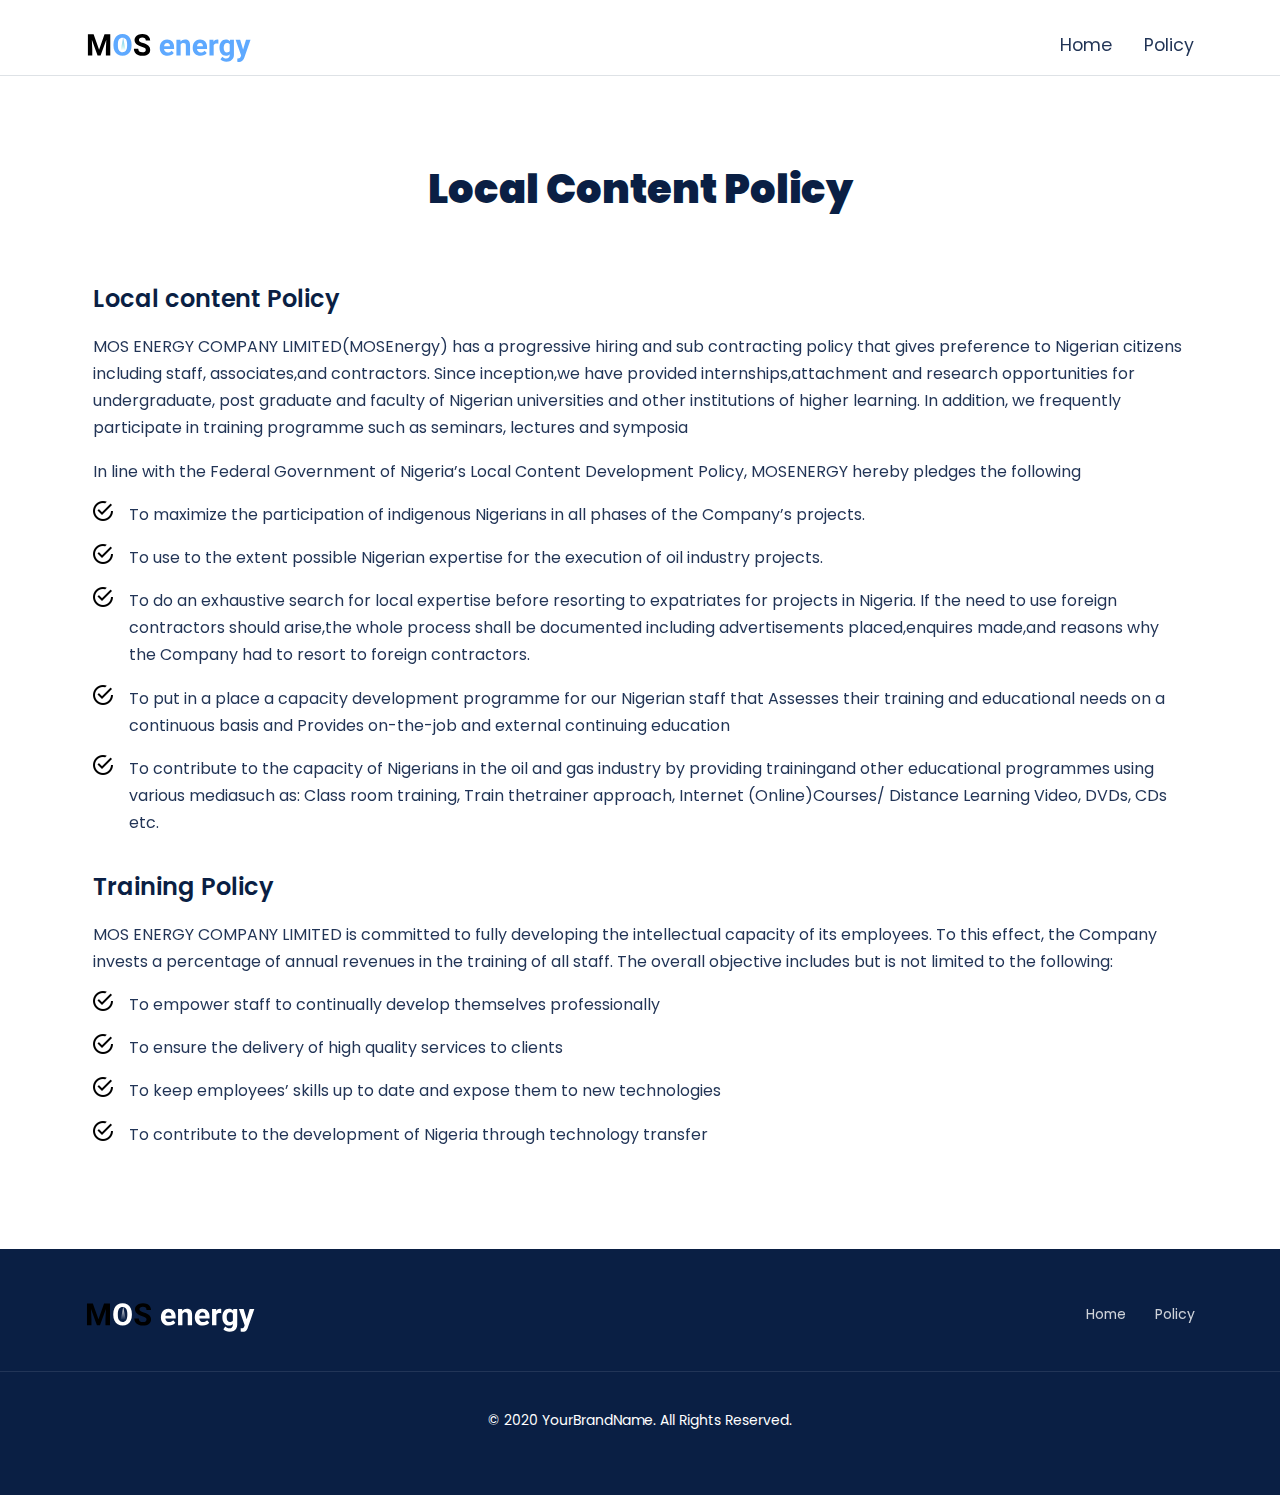
<file: policy.html>
<!doctype html>
<html lang="en">

<head>
  <!-- Required meta tags -->
  <meta charset="utf-8">
  <meta name="viewport" content="width=device-width, initial-scale=1, shrink-to-fit=no">

  <link rel="stylesheet" href="https://cdnjs.cloudflare.com/ajax/libs/animate.css/3.7.2/animate.min.css">
  <!-- font awesome 5 free -->
  <link rel="stylesheet" href="https://cdnjs.cloudflare.com/ajax/libs/font-awesome/5.13.0/css/all.min.css">
  <!-- Bootstrap CSS -->
  <link rel="stylesheet" href="https://stackpath.bootstrapcdn.com/bootstrap/4.4.1/css/bootstrap.min.css">

  <!-- Poppins font from Google -->
  <link href="https://fonts.googleapis.com/css2?family=Poppins:wght@300;400;600;700&display=swap" rel="stylesheet">

  <link rel="stylesheet" href="assets/app.css">

  <title>Frontendor | Component</title>
</head>

<body>
  <header class="hero container-fluid border-bottom">
    <nav class="hero-nav container px-4 px-lg-0 mx-auto">
      <ul class="nav w-100 list-unstyled align-items-center p-0">
        <li class="hero-nav__item">
          <img class="hero-nav__logo" src="assets/imgs/logoo.svg">
        </li>
        <li id="hero-menu" class="flex-grow-1 hero__nav-list hero__nav-list--mobile-menu ft-menu">
          <ul class="hero__menu-content nav flex-column flex-lg-row ft-menu__slider animated list-unstyled p-2 p-lg-0">
            <li class="flex-grow-1">
              <ul class="nav nav--lg-side list-unstyled align-items-center p-0">
                <li class="hero-nav__item">
                  <a href="policy.html" class="hero-nav__link">Policy</a>
                </li>
                <li class="hero-nav__item">
                  <a href="index.html" class="hero-nav__link">Home</a>
                </li>
              </ul>
            </li>
          </ul>
          <button onclick="document.querySelector('#hero-menu').classList.toggle('ft-menu--js-show')"
            class="ft-menu__close-btn animated">
            <svg class="bi bi-x" width="1em" height="1em" viewBox="0 0 16 16" fill="currentColor"
              xmlns="http://www.w3.org/2000/svg">
              <path fill-rule="evenodd" d="M11.854 4.146a.5.5 0 010 .708l-7 7a.5.5 0 01-.708-.708l7-7a.5.5 0 01.708 0z"
                clip-rule="evenodd" />
              <path fill-rule="evenodd" d="M4.146 4.146a.5.5 0 000 .708l7 7a.5.5 0 00.708-.708l-7-7a.5.5 0 00-.708 0z"
                clip-rule="evenodd" />
            </svg>
          </button>
        </li>
        <li class="d-lg-none flex-grow-1 d-flex flex-row-reverse hero-nav__item">
          <button onclick="document.querySelector('#hero-menu').classList.toggle('ft-menu--js-show')"
            class="text-center px-2">
            <i class="fas fa-bars"></i>
          </button>
        </li>
      </ul>
    </nav>
   
  </header>

  

  <div id="faq" class="block-39 space-between-blocks">
    <div class="container">
      <!-- HEADER -->
      <div class="col-lg-8 col-xl-7 mx-auto text-center mb-5">
        <h1 class="block__title">Local Content Policy</h1>
      </div>
      <div class="row px-2">
        <div class="col-lg-12">
          <div class="content-block">
            <h4 class="content-block__title">
              Local content Policy
            </h4>
            <p class="content-block__paragraph">
                MOS ENERGY COMPANY LIMITED(MOSEnergy) has a progressive hiring and sub contracting policy that gives preference to Nigerian citizens including staff, associates,and contractors. Since inception,we have provided internships,attachment and research opportunities for undergraduate, post graduate and faculty of Nigerian universities and other institutions of higher learning. In addition, we frequently participate in training programme such as seminars, lectures and symposia
            </p>
            <p class="content-block__paragraph">
                In line with the Federal Government of Nigeria’s Local Content Development Policy, MOSENERGY hereby pledges the following
            </p>

            <div class="d-flex justify-content-start mb-3">
                <img src="assets/imgs/tick.png" alt="tick" class="mr-3 tick-icon"  >
                <p class="content-block__paragraph mb-0">To maximize the participation of indigenous Nigerians in all phases of the Company’s projects.

                </p>
            </div>
            <div class="d-flex justify-content-start mb-3">
                <img src="assets/imgs/tick.png" alt="tick" class="mr-3 tick-icon"  >
                <p class="content-block__paragraph mb-0">To use to the extent possible Nigerian expertise for the execution of oil industry projects.

                </p>
            </div>

            <div class="d-flex justify-content-start mb-3">
                <img src="assets/imgs/tick.png" alt="tick" class="mr-3 tick-icon"  >
                <p class="content-block__paragraph mb-0">To do an exhaustive search for local expertise before resorting to expatriates for projects in Nigeria. If the need to use foreign contractors should arise,the whole process shall be documented including advertisements placed,enquires made,and reasons why the Company had to resort to foreign contractors.</p>
            </div>

            <div class="d-flex justify-content-start mb-3">
                <img src="assets/imgs/tick.png" alt="tick" class="mr-3 tick-icon"  >
                <p class="content-block__paragraph mb-0">To put in a place a capacity development programme for our Nigerian staff that Assesses their training and educational needs on a continuous basis and Provides on-the-job and external continuing education

                </p>
            </div>

            <div class="d-flex justify-content-start">
                <img src="assets/imgs/tick.png" alt="tick" class="mr-3 tick-icon"  >
                <p class="content-block__paragraph mb-0">
                    To contribute to the capacity of Nigerians in the oil and gas industry by providing trainingand other educational programmes using various mediasuch as:
                    Class room training, Train thetrainer approach, Internet (Online)Courses/ Distance Learning Video, DVDs, CDs etc.

                </p>
            </div>


          </div>
        </div>

        <div class="col-lg-12">
          <div class="content-block">
            <h4 class="content-block__title">
              Training Policy
            </h4>
            <p class="content-block__paragraph">
                MOS ENERGY COMPANY LIMITED is committed to fully developing the intellectual capacity of its employees. To this effect, the Company invests a percentage of annual revenues in the training of all staff. The overall objective includes but is not limited to the following:
            </p>

            <div class="d-flex justify-content-start mb-3">
                <img src="assets/imgs/tick.png" alt="tick" class="mr-3 tick-icon"  >
                <p class="content-block__paragraph mb-0">To empower staff to continually develop themselves professionally</p>
            </div>
            <div class="d-flex justify-content-start mb-3">
                <img src="assets/imgs/tick.png" alt="tick" class="mr-3 tick-icon"  >
                <p class="content-block__paragraph mb-0">To ensure the delivery of high quality services to clients</p>
            </div>

            <div class="d-flex justify-content-start mb-3">
                <img src="assets/imgs/tick.png" alt="tick" class="mr-3 tick-icon"  >
                <p class="content-block__paragraph mb-0">To keep employees’ skills up to date and expose them to new technologies</p>
            </div>

            <div class="d-flex justify-content-start">
                <img src="assets/imgs/tick.png" alt="tick" class="mr-3 tick-icon"  >
                <p class="content-block__paragraph mb-0">To contribute to the development of Nigeria through technology transfer</p>
            </div>





          </div>
        </div>

       

    
      </div>
    </div>
  </div>



 

  <div class="block-44 py-5">
    <div class="container">
      <div class="row px-0 mx-0 justify-content-center align-items-center">
        <div class="block-44__logo-container">
          <img class="block-44__logo" src="assets/imgs/logoo.svg">
        </div>
        <ul class="block-44__list list-unstyled justify-content-center mb-0">
          <li class="block-44__li-1">
            <a href="#" class="block-44__link">Home</a>
          </li>
          <li class="block-44__li-1">
            <a href="#" class="block-44__link">Policy</a>
          </li>
        </ul>
      </div>
    </div>
    <hr class="block-44__divider">
    <div class="container">
      <div class="row flex-column flex-md-row px-2 justify-content-center">
       
        <p class="block-41__copyrights">&copy; 2020 YourBrandName. All Rights Reserved.</p>
      </div>
    </div>
  </div>



  <script src="assets/app.js"></script>

  <!-- jQuery first, then Popper.js, then Bootstrap JS -->
  <script src="https://code.jquery.com/jquery-3.4.1.slim.min.js"
    integrity="sha384-J6qa4849blE2+poT4WnyKhv5vZF5SrPo0iEjwBvKU7imGFAV0wwj1yYfoRSJoZ+n"
    crossorigin="anonymous"></script>
  <script src="https://cdn.jsdelivr.net/npm/popper.js@1.16.0/dist/umd/popper.min.js"
    integrity="sha384-Q6E9RHvbIyZFJoft+2mJbHaEWldlvI9IOYy5n3zV9zzTtmI3UksdQRVvoxMfooAo"
    crossorigin="anonymous"></script>
  <script src="https://stackpath.bootstrapcdn.com/bootstrap/4.4.1/js/bootstrap.min.js"
    integrity="sha384-wfSDF2E50Y2D1uUdj0O3uMBJnjuUD4Ih7YwaYd1iqfktj0Uod8GCExl3Og8ifwB6"
    crossorigin="anonymous"></script>

</body>

</html>
</file>
<file: assets/app.css>
:root {
  
  /* #5ea9ff  #90cd4e */
  /* --primary: #e01705; */
  --primary: #5ea9ff;
  --secondary: #0a1f44;
  --primary-invert: #fff;
  --secondary-invert: #fff;

   /* DEFAULT COLOR OF ALERT TEXT */
   --alert-text-primary: #fff;
   
  /* DEFAULT COLOR OF TEXTS */
  --text-primary: #0a1f44;
  
  /* FOR BUTTONS & INPUTS */
  --elements-roundness: 10rem;

  --space-between-blocks: 5.3rem;
  /* for mobiles */
  --space-between-blocks-small-screens: 3rem;
}

body {
  font-family: 'Poppins', sans-serif;
  color: var(--alert-text-primary);
}

.space-between-blocks {
  padding-top: var(--space-between-blocks-small-screens);
  padding-bottom: var(--space-between-blocks-small-screens);
}

@media(min-width: 992px) {
  .space-between-blocks {
    padding-top: var(--space-between-blocks);
    padding-bottom: var(--space-between-blocks);
  }
}

/* ----------------- BUTTONS ------------------- */

button {
  color: inherit;
  padding: 0;
  background: none;
  border: none;
}

button:focus {
  outline: none;
  box-shadow: none;
}

.btn {
  font-size: .87rem;
  padding: .8rem 1.6rem;
  border-radius: var(--elements-roundness);
  transition: .2s all;
}

@media(min-width: 992px) {
  .btn {
    padding: .8rem 2rem;
  }
}

.btn,
.btn:hover,
.btn:focus {
  border: none;
  box-shadow: none;
  outline: none;
}

.btn:hover,
.btn:focus {
  transform: scale(1.05);
}

.btn-primary,
.btn-primary:hover,
.btn-primary:focus {
  background: var(--primary);
  color: var(--primary-invert);
}

.btn-secondary,
.btn-secondary:hover,
.btn-secondary:focus {
  background: var(--secondary);
  color: var(--secondary-invert);
}

.btn-sm {
  padding: .8rem;
}

/* ============================================== */

.offer-alert {
  position: fixed;
  top: 0;
  left: 0;
  right: 0;
  width: 100%;
  text-align: center;
  padding: 1rem 0;
  background-color: #0a1f44;
  font-size: .9rem;
  cursor: pointer;
  z-index: 1;
}

.offer-alert__container {
  display: flex;
  flex-direction: column;
  align-items: center;
  justify-content: center;
}

@media(min-width: 992px) {
  .offer-alert__container {
    display: block;
  }
}

.offer-alert__btn {
  color: var(--primary-invert);
  background-color: var(--primary);
  padding: .5rem .8rem;
  margin-top: .5rem;
  border-radius: 5px;
  transition: .2s all;
}

@media(min-width: 922px) {
  .offer-alert__btn {
    margin: 0 .5rem;
  }
}

.offer-alert__btn:hover,
.offer-alert__btn:focus {
  background-color: var(--primary);
  color: var(--primary-invert);
  text-decoration: none;
  transform: scale(1.1);
}

/* ============================================== */

.hero {
  --hero-nav-height: 60px;
  --block-background: white;
  --block-text-color: var(--text-primary);
  background: var(--block-background);
  color: var(--block-text-color);
  position: relative;
  display: flex;
  flex-direction: column;
  margin-top: 25px;
}

@media(min-width: 992px) {
  .hero {
    margin-top: 15px;
  }
}

.hero-nav {
  margin: 0 -1rem;
  width: 100%;
  height: var(--hero-nav-height);
  display: flex;
  align-items: center;
}

.hero-nav__item {
  text-align: center;
  font-size: 1.1rem;
}

@media(min-width: 992px) {
  .hero-nav__item {
    margin: 0 1rem;
  }
}

@media(min-width: 992px) {
  .nav--lg-side {
    flex-direction: row-reverse;
  }
}

.hero-nav__logo {
  height: 35px;
}

.hero-nav__link {
  color: inherit;
  opacity: .9;
}

.hero-nav__link:hover,
.hero-nav__link:focus {
  color: var(--primary);
  text-decoration: none;
  opacity: 1;
}

.hero__row {
  height: 100%;
}

.hero_empty-column {
  height: 100%;
}

.hero__image-column {
  height: 100%;
  background-position: center;
  background-size: cover;
}

.hero__content {
  text-align: initial;
  padding-top: 2rem;
  padding-bottom: 3rem;
}

@media(min-width:992px) {
  .hero__content {
    padding-top: 4rem;
    padding-bottom: 5rem;
  }
}

.hero__title {
  font-size: 1.8rem;
  font-weight: 900;
}

.hero__paragraph {
  font-size: .9rem;
  font-weight: 400;
  line-height: 1.7;
  opacity: .9;
}

@media (min-width: 576px) {
  .hero__title {
    font-size: 2.5rem;
    line-height: 1.17;
  }
  
  .hero__paragraph {
    width: 80%;
  }
}

@media (min-width: 768px) {
  .hero__title {
    font-size: 3rem;
  }
}

@media(min-width: 992px) {
  .hero__title {
    width: 95%;
    font-size: 3rem;
    line-height: 1.17;
  }

  .hero__paragraph {
    font-size: 1rem;
    width: 70%;
  }
}

@media(min-width: 1200px) {
  .hero__title {
    font-size: 3.5rem;
    line-height: 1.17;
  }
}

.cta-p {
  text-align: center;
  font-size: .75rem;
  opacity: .9;
}

@media(min-width: 992px) {
  .cta-p {
    text-align: initial;
  }
}

.hero__btns-container {
  display: inline-flex;
  flex-direction: column;
  align-items: center;
  width: 150px;
  margin: auto;
}

.hero__btn {
  display: inline-block;
  width: 100%;
}

@media(min-width: 992px) {
  .hero__btns-container {
    width: auto;
    flex-direction: row;
  }

  .hero__btn {
    width: auto;
  }
}

.highlight {
  color: var(--primary);
}

/* ----------------------------- */

.ft-menu {
  position: fixed;
  left: 0;
  right: 0;
  top: 0;
  bottom: 0;
  z-index: 2000;
  -webkit-animation-name: fadeOut;
  animation-name: fadeOut;
  -webkit-animation-duration: .5s;
  animation-duration: .5s;
  -webkit-animation-fill-mode: both;
  animation-fill-mode: both;
}

@media (print),
(prefers-reduced-motion: reduce) {
  .ft-menu {
    -webkit-animation-duration: 1ms !important;
    animation-duration: 1ms !important;
    -webkit-transition-duration: 1ms !important;
    transition-duration: 1ms !important;
    -webkit-animation-iteration-count: 1 !important;
    animation-iteration-count: 1 !important;
  }
}

.ft-menu .hero-nav__item {
  width: 100%;
  margin-top: .75rem;
  margin-bottom: .75rem;
}

@media(min-width: 992px) {
  .ft-menu .hero-nav__item {
    width: auto;
    margin-top: 0;
    margin-bottom: 0;
  }
}

.ft-menu--js-show {
  -webkit-animation-name: fadeIn;
  animation-name: fadeIn;
  -webkit-animation-duration: .5s;
  animation-duration: .5s;
}

.ft-menu::before {
  content: '';
  display: block;
  position: absolute;
  left: 0;
  right: 0;
  bottom: 0;
  top: 0;
  background: var(--primary);
  opacity: .9;
  z-index: -1;
}

@media(min-width: 992px) {
  .ft-menu {
    -webkit-animation-name: none;
    animation-name: none;
    position: static;
    z-index: auto;
  }

  .ft-menu::before {
    content: none;
  }
}

.ft-menu__slider {
  width: 80%;
  height: 100%;
  background: var(--block-background);
  overflow: hidden;
  transform: translateX(-100%);
  transition: .5s transform;
}

@media(min-width: 992px) {
  .ft-menu__slider {
    width: auto;
    height: auto;
    background: none;
    transform: none;
    display: flex;
    align-items: center;
  }
}

.ft-menu--js-show .ft-menu__slider {
  transform: translateX(0%);
}

.ft-menu__close-btn {
  color: var(--primary-invert);
  position: absolute;
  right: 0;
  top: 0;
  font-size: 2rem;
  margin: 1rem;
  transform: translateX(100%);
  transition: .5s transform;
}

@media(min-width: 992px) {
  .ft-menu__close-btn {
    display: none;
  }
}

.ft-menu--js-show .ft-menu__close-btn {
  transform: translateX(0%);
}

.ft-menu__close-btn:hover,
.ft-menu__close-btn:focus {
  color: var(--primary-invert);
}

.pattern {
  position: absolute;
  height: 47%;
  width: 17%;
  opacity: .5;
}

.pattern--primary {
  color: var(--primary);
}

.pattern--left-bottom {
  bottom: 0;
  left: 0;
}

.pattern--right {
  top: 0;
  right: 0;
  bottom: 0;
  margin: auto;
}

/* ------------------------------- */

/* Fade in */

@-webkit-keyframes fadeIn {
  from {
    visibility: hidden;
    opacity: 0;
  }

  to {
    visibility: visible;
    opacity: 1;
  }
}

@keyframes fadeIn {
  from {
    visibility: hidden;
    opacity: 0;
  }

  to {
    visibility: visible;
    opacity: 1;
  }
}

/* Fade out */

@-webkit-keyframes fadeOut {
  from {
    visibility: visible;
    opacity: 1;
  }

  to {
    visibility: hidden;
    opacity: 0;
  }
}

@keyframes fadeOut {
  from {
    visibility: visible;
    opacity: 1;
  }

  to {
    visibility: hidden;
    opacity: 0;
  }
}

.hero__img-container {
  border-radius: .5rem;
  overflow: hidden;
}

/* ===================================== */

.block-5 {
  --block-background: #f8f8f8;
  --block-text-color: var(--text-primary);
  background: var(--block-background);
  color: var(--block-text-color);
}

.block__header {
  margin-bottom: 4rem;
}

.block__pre-title {
  color: var(--primary);
  font-size: 1rem;
  font-weight: 600;
}

.block__title {
  font-size: 2rem;
  font-weight: 900;
  line-height: 1.4;
}

@media(min-width: 992px) {
  .block__title {
    font-size: 2.5rem;
  }
}

.block__paragraph {
  font-size: 1.1rem;
  line-height: 1.5;
  opacity: .9;
}

.card-2 {
  margin-bottom: 2.1rem;
}

.card-2:last-child {
  margin-bottom: 0;
}

.card-2__symbol {
  display: flex;
  align-items: center;
  justify-content: center;
  font-size: 1.5rem;
  height: 3.25rem;
  width: 3.25rem;
  border: 1px solid var(--primary);
  border-radius: var(--elements-roundness);
  background: white;
  color: var(--primary);
}

@media(min-width: 992px) {
  .card-2__symbol {
    height: 3.8rem;
    width: 3.8rem;
  }
}

.card-2__title {
  font-size: 1.3rem;
  font-weight: 600;
  line-height: 1.46;
}

.card-2__paragraph {
  font-size: .9rem;
  line-height: 1.5;
  opacity: .8;
  margin: 0;
}

/* ========================================================= */

.block-11 {
  --block-background: white;
  --block-text-color: var(--text-primary);
  background: var(--block-background);
  color: var(--block-text-color);
}

.block__header {
  margin-bottom: 4rem;
}

.block__pre-title {
  color: var(--primary);
  font-size: 1rem;
  font-weight: 600;
}

.block__title {
  font-size: 2rem;
  font-weight: 900;
  line-height: 1.4;
}

@media(min-width: 992px) {
  .block__title {
    font-size: 2.5rem;
  }
}

.block__paragraph {
  font-size: 1.1rem;
  line-height: 1.5;
  opacity: .9;
}

.card-1 {
  height: 100%;
  padding: 2rem 1rem;
  border-radius: 5px;
  border: 1px solid rgba(0,0,0,0.1);
  transition: .1s all;
}

.card-1:hover,
.card-1:focus {
  color: white;
  background: var(--primary);
  border-color: var(--primary);
}

.card-1__symbol {
  display: flex;
  align-items: center;
  justify-content: center;
  font-size: 1.5rem;
  height: 3.25rem;
  width: 3.25rem;
  border: 1px solid var(--primary);
  border-radius: var(--elements-roundness);
  background: white;
  color: var(--primary);
}

@media(min-width: 992px) {
  .card-1__symbol {
    height: 4.25rem;
    width: 4.25rem;
  }
}

.card-1__title {
  font-size: 1.3rem;
  font-weight: 600;
  line-height: 1.5;
}

.card-1__paragraph {
  font-size: .9rem;
  line-height: 1.5;
  opacity: .8;
}

/* UTILITIES */
.mb-2-1rem {
  margin-bottom: 2.1rem;
}

/* ======================================= */

.block-20 {
  /* --block-background: #f8f8f8; */
  --block-background: #fff;
  --block-text-color: var(--text-primary);
  background: var(--block-background);
  color: var(--block-text-color);
}

.block__header {
  margin-bottom: 4rem;
}

.block__pre-title {
  color: var(--primary);
  font-size: 1rem;
  font-weight: 600;
}

.block__title {
  font-size: 2rem;
  font-weight: 900;
  line-height: 1.4;
}

@media(min-width: 992px) {
  .block__title {
    font-size: 2.5rem;
  }
}

.block__paragraph {
  font-size: 1.1rem;
  line-height: 1.5;
  opacity: .9;
}

.testimonial-card-1 {
  padding: 1.5rem;
  padding-top: 10rem;
  margin-top: 58px;
  margin-bottom: 25px;
  background: white;
  border: 1px solid #dee2e6;
  border-radius: 5px;
  position: relative;
  z-index: 0;
}

.testimonial-card-1__paragraph {
  font-size: .87rem;
  opacity: .9;
  line-height: 1.7;
}

.testimonial-card-1__quote-symbol {
  display: flex;
  align-items: center;
  justify-content: center;
  width: 50px;
  height: 50px;
  background: var(--primary);
  color: var(--primary-invert);
  font-size: 1.3rem;
  border: 2px solid white;
  border-radius: 10rem;
  position: absolute;
  bottom: -25px;
  left: 0;
  right: 0;
  margin: auto;
}

.block-20__person {
  text-align: center;
  position: absolute;
  top: -58px;
  left: 0;
  right: 0;
  margin: auto;
}

.block-20__person-avatar {
  padding: 6px;
  width: 116px;
  height: 116px;
  background: white;
  border-radius: 10rem;
  border: solid 2px #eff0f9;
}

.block-20__person-rating {
  font-size: .75rem;
  color: #ffe200;
}

.block-20__person-name {
  font-size: .87rem;
  font-weight: 600;
}

.block-20__person-info {
  font-size: .8rem;
  font-weight: 600;
  opacity: .6;
}

/* ========================================= */

.block-17 {
  --block-background: white;
  --block-text-color: var(--text-primary);
  background: var(--block-background);
  color: var(--block-text-color);
  padding-top: 5.8rem;
  padding-bottom: 5.8rem;
}

.block-17__header {
  padding-bottom: 3.6rem;
}

.block__title {
  font-size: 2rem;
  font-weight: 900;
  line-height: 1.4;
}

@media(min-width: 992px) {
  .block__title {
    font-size: 2.5rem;
  }
}

.block__paragraph {
  font-size: 1.1rem;
  line-height: 1.5;
  opacity: .9;
}

@media(min-width: 768px) {
  .block-17__paragraph {
    width: 80%;
  }
}

@media(min-width: 992px) {
  .block-17__paragraph {
    width: 50%;
  }
}

.plan-switch {
  font-size: 1.2rem;
  margin-top: 3.6rem;
}

.plan-switch__type {
  font-size: .87rem;
  font-weight: 600;
  opacity: .9;
}

.plan-switch__type--selected {
  color: var(--primary);
  opacity: 1;
}

.testimonial-card-3 {
  background: var(--primary);
  color: var(--primary-invert);
  padding: 3.1rem 2.1rem;
  position: relative;
  z-index: 1;
}

.testimonial-card-3__paragraph {
  font-size: .87rem;
  opacity: .9;
  line-height: 1.7;
}

.testimonial-card-3__quote-symbol {
  display: flex;
  align-items: center;
  justify-content: center;
  width: 50px;
  height: 50px;
  background: var(--primary);
  color: var(--primary-invert);
  font-size: 1.3rem;
  border: 2px solid white;
  border-radius: 10rem;
  position: absolute;
  bottom: -25px;
  left: 0;
  right: 0;
  margin: auto;
}

.person__avatar {
  padding: 3px;
  width: 68px;
  height: 68px;
  background: white;
  border-radius: 10rem;
}

.person__rating {
  font-size: .75rem;
  color: #ffe200;
}

.person__name {
  font-size: .87rem;
  font-weight: 600;
}

.person__info {
  font-size: .8rem;
  font-weight: 600;
  opacity: .8;
}

.plan-card {
  padding: 3.5rem 2rem;
  border: 2px solid var(--primary);
  background: white;
  display: flex;
  flex-direction: column;
  height: 100%;
}

.discount {
  transform: scale(1.2);
}

.discount__old-price {
  font-size: 1.9rem;
  text-decoration: line-through;
  opacity: .7;
}

.discount__percentage {
  font-size: .87rem;
  color: var(--primary-invert);
  background: var(--primary);
  padding: .3rem .9rem;
  border-radius: 10rem;
}

.plan-card--recommended {
  background: var(--primary);
  color: var(--primary-invert);
  padding-top: 5rem;
  position: relative;
  z-index: 1;
}

.plan-card--recommended .btn-primary {
  background: var(--primary-invert);
  color: var(--primary);
}

.plan-card--recommended .plan-features__icon {
  background-color: rgba(255, 255, 255, 0.3) !important;
  color:white !important;
}

@media(min-width: 992px) {
  .plan-card--recommended {
    height: calc(100% + 50px);
    width: calc(100% + 25px);
    margin-left: -12.5px;
    margin-top: -25px;
    padding-bottom: calc(3.5rem + 25px);
  }
}

.plan-card__tag {
  font-size: .75rem;
  padding: .6rem .8rem;
  border-bottom-left-radius: .8rem;
  border-bottom-right-radius: .8rem;
  position: absolute;
  top: -1px;
  left: 0;
  right: 0;
  width: 40%;
  margin: auto;
  background: var(--primary);
  color: var(--primary-invert);
}

.plan-card__name {
  font-size: 1.5rem;
  font-weight: 600;
}

.plan-card__price {
  font-size: 4.3rem;
  font-weight: 600;
}

.plan-card__duration {
  font-size: .87rem;
  font-weight: 600;
  text-transform: uppercase;
}

.plan-features {
  text-align: initial;
  margin: auto;
}

@media(min-width: 1200px) {
  .plan-features {
    width: 60%;
  }
}

.plan-features__li {
  font-size: 1rem;
  margin-bottom: 1.3rem;
  display: flex;
}

.plan-features__li-icon {
  color: #33c58d;
  transform: scale(1.5);
}

/* ********************************* */

.switch {
  font-size: 1em;
  position: relative;
  --switch-background--default: var(--primary);
  --switch-btn-background: white;
  --switch-background--checked: var(--primary);
  --switch-background--disabled: #ccc;
}
.switch input {
  position: absolute;
  height: 1px;
  width: 1px;
  background: none;
  border: 0;
  clip: rect(0 0 0 0);
  clip-path: inset(50%);
  overflow: hidden;
  padding: 0;
}
.switch input + label {
  position: relative;
  min-width: calc(calc(2.375em * .8) * 2);
  border-radius: calc(2.375em * .8);
  height: calc(2.375em * .8);
  line-height: calc(2.375em * .8);
  display: inline-block;
  cursor: pointer;
  outline: none;
  user-select: none;
  vertical-align: middle;
  text-indent: calc(calc(calc(2.375em * .8) * 2) + .5em);
}
.switch input + label::before,
.switch input + label::after {
  content: '';
  position: absolute;
  top: 0;
  left: 0;
  width: calc(calc(2.375em * .8) * 2);
  bottom: 0;
  display: block;
}
.switch input + label::before {
  right: 0;
  background-color: var(--switch-background--default);
  border-radius: calc(2.375em * .8);
  transition: 0.2s all;
}
.switch input + label::after {
  top: .25em;
  left: .25em;
  width: calc(calc(2.375em * .8) - calc(.25em * 2));
  height: calc(calc(2.375em * .8) - calc(.25em * 2));
  border-radius: 50%;
  background-color: var(--switch-btn-background);
  box-shadow: 0 3px 6px 0 rgba(0, 0, 0, 0.45);
  transition: 0.2s all;
}
.switch input:checked + label::before {
  background-color: var(--switch-background--checked);
}
.switch input:checked + label::after {
  margin-left: calc(2.375em * .8);
}
.switch input:focus + label::before {
  outline: none;
  box-shadow: 0 0 0 0.2em rgba(0,0,0,0.1);
}
.switch input:disabled + label {
  color: #868e96;
  cursor: not-allowed;
}
.switch input:disabled + label::before {
  background-color: var(--switch-background--disabled);
}
.switch + .switch {
  margin-left: 1em;
}

/* ======================================= */

.block-39 {
  --block-background: white;
  --block-text-color: var(--text-primary);
  background: var(--block-background);
  color: var(--block-text-color);
}

.block__header {
  margin-bottom: 4rem;
}

.block__title {
  font-size: 2rem;
  font-weight: 900;
  line-height: 1.4;
}

@media(min-width: 992px) {
  .block__title {
    font-size: 2.5rem;
  }
}

.content-block {
  text-align: initial;
  margin-top: 1rem;
  margin-bottom: 1rem;
}

.content-block__title {
  font-size: 1.2rem;
  font-weight: 600;
  margin-bottom: 1rem;
  line-height: 1.5;
}

@media(min-width: 992px) {
  .content-block__title {
    font-size: 1.5rem;
  }
}

.content-block__paragraph {
  font-size: 1rem;
  opacity: .9;
  line-height: 1.7;
}

/* ========================================= */

.block-28 {
  --block-background: white;
  --block-text-color: var(--text-primary);
  background-color: var(--block-background);
  color: var(--block-text-color);
  background-image: linear-gradient(to bottom, #f8f8f8 50%, transparent 0);
}

@media(min-width: 992px) {
  .block-28 {
    background-image: linear-gradient(to right, #f8f8f8 50%, transparent 0);
  }
}

.block-28__content-side,
.block-28__form-side {
  padding-top: 5rem;
  padding-bottom: 5rem;
}

.contact-info,
.contact-form {
  width: 90%;
  margin: auto;
}

.contact-info {
  font-size: .9rem;
}

.contact-form__title,
.contact-info__title {
  font-size: 2rem;
  font-weight: 600;
}

.contact-info__paragraph {
  line-height: 1.7;
  opacity: .9;
}

.contact-info__title-2 {
  font-weight: 600;
}

.contact-info__title-2
.contact-info__item {
  opacity: .9;
}

.contact-form__paragraph {
  font-size: 1rem;
  opacity: .9;
  line-height: 1.7;
  width: 90%;
}

.contact-form__input {
  color: var(--text-primary);
  font-size: .87rem;
  padding: .87rem 1.4rem;
  border-radius: 5px;
  border: 1px solid rgba(0,0,0,0.1);
  background: rgba(0,0,0,0.01);
  width: 100%;
  margin-bottom: .87rem;
}

textarea.contact-form__input {
  height: 130px;
  resize: none;
}

.contact-form__input:focus {
  border: 1px solid var(--primary);
  outline: none;
  box-shadow: none;
}

.btn--loading {
  opacity: 1;
  cursor: progress;
  position: relative;
  overflow: hidden;
  z-index: 1;
}

.btn--loading::before,
.btn--loading::after {
  content: '';
  position: absolute;
  left: 0;
  top: 0;
  right: 0;
  bottom: 0;
}

.btn--loading::before {
  background: var(--primary);
  width: 100%;
  height: 100%;
  z-index: 1;
}

/* Safari */
@-webkit-keyframes spin {
  0% { -webkit-transform: rotate(0deg); }
  100% { -webkit-transform: rotate(360deg); }
}

@keyframes spin {
  0% { transform: rotate(0deg); }
  100% { transform: rotate(360deg); }
}

.btn--loading::after {
  margin: auto;
  border: 2px solid transparent;
  border-radius: 50%;
  border-top: 2px solid var(--primary-invert);
  width: 1.5rem;
  height: 1.5rem;
  -webkit-animation: spin .5s linear infinite; /* Safari */
  animation: spin .5s linear infinite;
  z-index: 2;
}

/* UTILITY CLASSES */

.h-100 {
  height: 100% !important;
}

/* ============================================== */

.block-32 {
  --block-background: white;
  --block-text-color: var(--text-primary);
  background: var(--block-background);
  color: var(--block-text-color);
}

.block__header {
  margin-bottom: 4rem;
}

.block__pre-title {
  color: var(--primary);
  font-size: 1rem;
  font-weight: 600;
}

.block__title {
  font-size: 2rem;
  font-weight: 900;
  line-height: 1.4;
}

@media(min-width: 992px) {
  .block__title {
    font-size: 2.5rem;
  }
}

.block__paragraph {
  font-size: 1.1rem;
  line-height: 1.5;
  opacity: .9;
}

/* ====================================== */

.block-44 {
  --block-background: #0a1f44;
  --block-text-color: white;
  --text-primary: var(--block-text-color);
  background: var(--block-background);
  color: var(--block-text-color);
  font-size: .87rem;
  text-align: center;
}

@media(min-width: 992px) {
  .block-44 {
    text-align: initial;
  }
}

.block-44__logo-container {
  width: 100%;
  margin-bottom: 2.5rem;
}

@media(min-width: 992px) {
  .block-44__logo-container {
    width: auto;
    flex-grow: 1;
    margin-bottom: 0;
  }
}

.block-44__logo {
  height: 36px;
  filter: brightness(1000);
}

.block-44__list {
  display: flex;
  flex-wrap: wrap;
}

.block-44__li-1 {
  margin: 0 1.2rem;
  margin-bottom: .6rem;
}

@media(min-width: 992px) {
  .block-44__li-1 {
    margin: 0 1.8rem;
  }

  .block-44__li-1:last-child {
    margin: 0;
  }
}

.block-44__link {
  color: var(--text-primary);
  opacity: .8;
}

.block-44__link:hover,
.block-44__link:focus {
  color: var(--primary);
}

.block-44__divider {
  margin: 2.4rem 0;
  border-color: rgba(255, 255, 255, 0.1);
}

.block-44__extra-links {
  justify-content: center;
}

@media(min-width: 768px) {
  .block-44__extra-links {
    justify-content: flex-start;
  }
}

.block-44__copyrights {
  color: var(--text-primary);
  font-size: .87rem;
  line-height: 1.7;
  opacity: .8;
}

.tick-icon {
	width: 20px;
	height: 20px;
}
</file>
